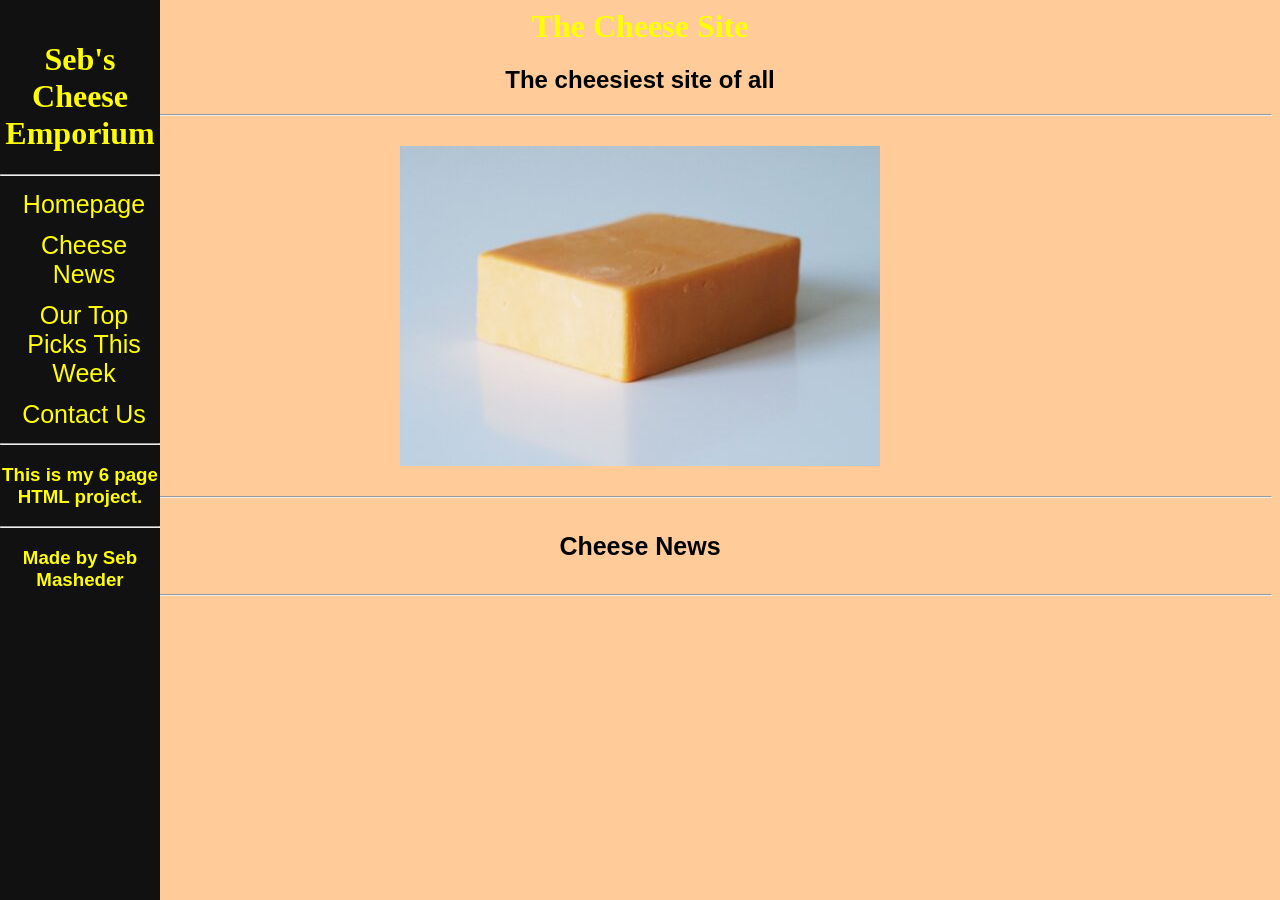
<file: cheesenews.html>
<html>

<head>
<link rel="stylesheet" type="text/css" href="stylesheet.css">
</head>

<title>Cheese</title>

<body>

<body align="center">

</body>

<div class="sidenav">
  <h1> Seb's Cheese Emporium</h1>
  <hr>
  <a href="file:///H:/Computing/Year%208%20Computing/HTML/Assesment/index.html">Homepage</a>
  <a href="#">Cheese News</a>
  <a href="file:///H:/Computing/Year%208%20Computing/HTML/Assesment/toppicks.html">Our Top Picks This Week</a>
  <a href="file:///H:/Computing/Year%208%20Computing/HTML/Assesment/contact.html">Contact Us</a>
  <hr>
  <h3> This is my 6 page HTML project.</h3>
  <hr>
  <h3>Made by Seb Masheder</h3>
</div>

<h1 align="center">The Cheese Site</h1>
<h2 align="center">The cheesiest site of all </h2>
<hr>
<p align="center"><img src="cheese.jpg" />

<hr>

<h4>Cheese News</h4>

<hr>







</html>
</file>
<file: stylesheet.css>
body {
  background-color: FFCC99;
}

h1 {
  color: yellow;
  text-align: center;
  font-family: cambria;
}

h3 {
  color: yellow;
}
h4 {
  color: black;
  font-size: 25px;
}
p {
  font-family: verdana;
  font-size: 30px;
  underline
}

body {
  font-family: "Lato", sans-serif;
}

.sidenav {
  height: 100%;
  width: 160px;
  position: fixed;
  z-index: 1;
  top: 0;
  left: 0;
  background-color: #111;
  overflow-x: hidden;
  padding-top: 20px;
}

.sidenav a {
  padding: 6px 8px 6px 16px;
  text-decoration: none;
  font-size: 25px;
  color: yellow;
  display: block;
}

.sidenav a:hover {
  color: #f1f1f1;
}

.main {
  margin-left: 160px;
  font-size: 28px;
  padding: 0px 10px;
}

@media screen and (max-height: 450px) {
  .sidenav {padding-top: 15px;}
  .sidenav a {font-size: 18px;}
}
</file>
